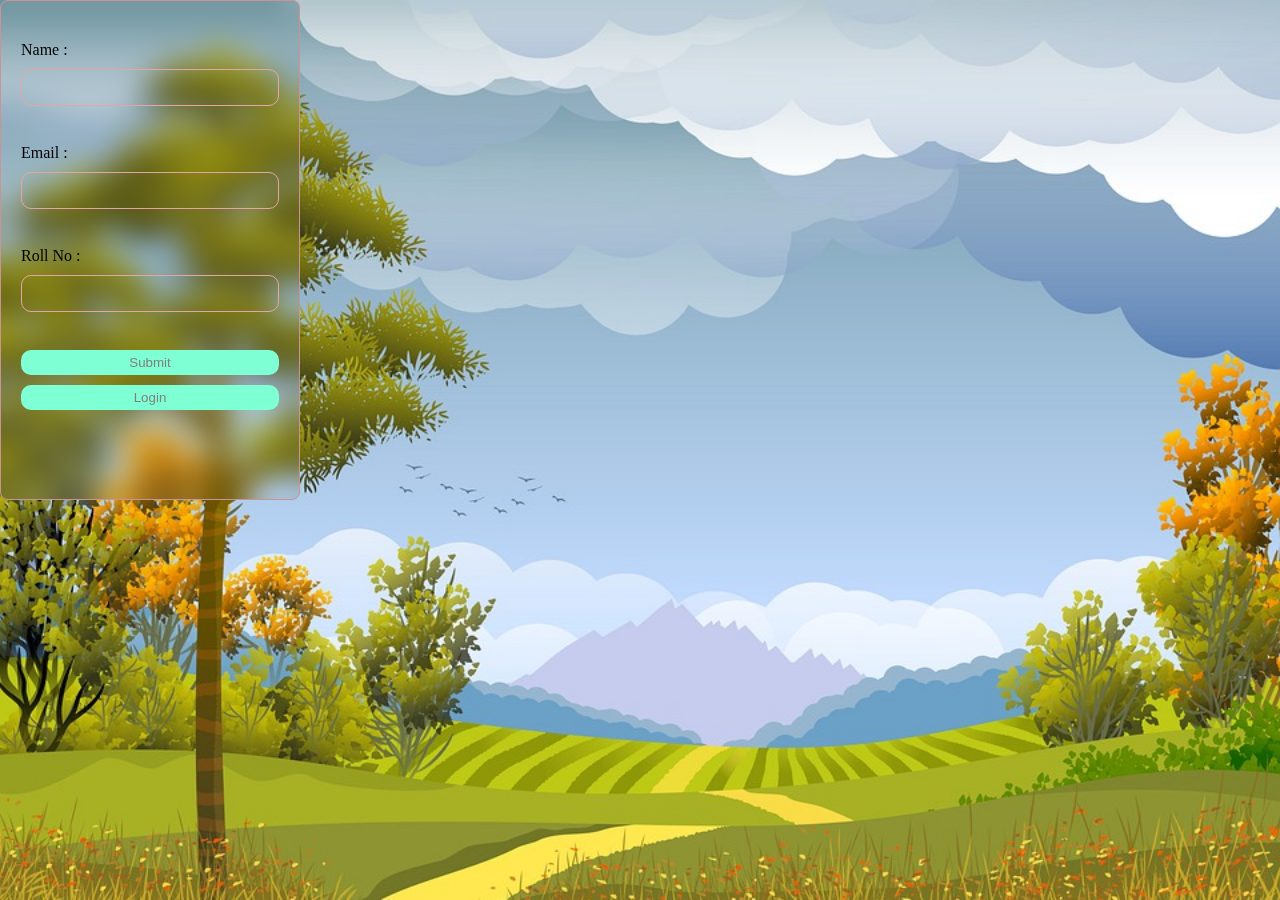
<file: Q1/index.html>
<!DOCTYPE html>
<html lang="en">
<head>
    <meta charset="UTF-8">
    <meta name="viewport" content="width=device-width, initial-scale=1.0">
    <link rel="stylesheet" href="./style.css">
    <title>Document</title>
</head>
<body>
    <div class="main">
        <form>
            <label for="">Name :</label>
            <input type="text" required><br>
            <label>Email :</label>
            <input type="email" required><br>
            <label>Roll No :</label>
            <input type="number" required><br>
            <button>Submit</button>
            <button>Login</button>
        </form>
    </div>
    
</body>
</html>
</file>
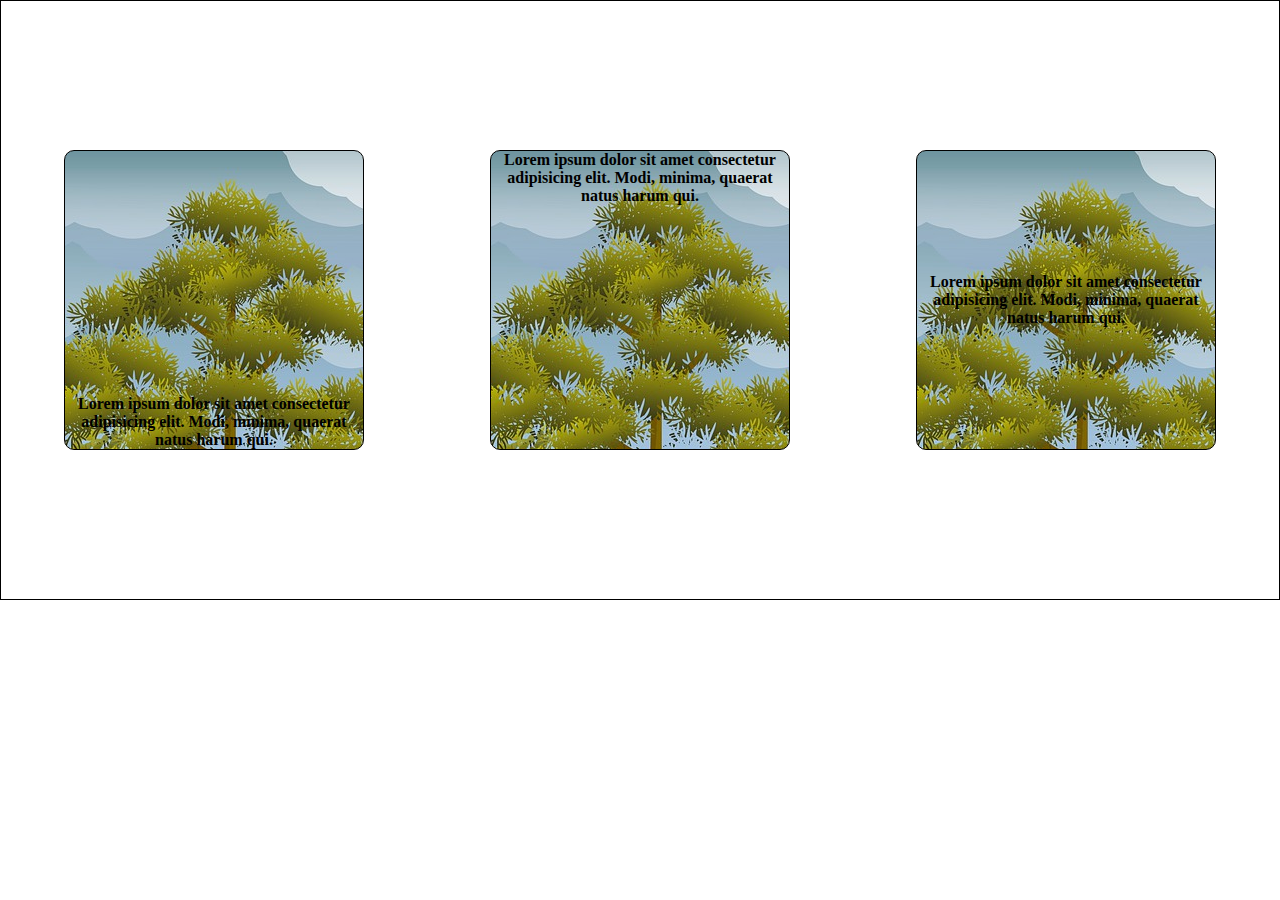
<file: Q2/index.html>
<!DOCTYPE html>
<html lang="en">
<head>
    <meta charset="UTF-8">
    <meta name="viewport" content="width=device-width, initial-scale=1.0">
    <link rel="stylesheet" href="./style.css">
    <title>Document</title>
</head>
<body>
    <div class="card">
        <div class="card1">
            <p>Lorem ipsum dolor sit amet consectetur adipisicing elit. Modi, minima, quaerat natus harum qui.</p>
        </div>
        <div class="card2">
            <p>Lorem ipsum dolor sit amet consectetur adipisicing elit. Modi, minima, quaerat natus harum qui.</p>
        </div>
        <div class="card3">
            <p>Lorem ipsum dolor sit amet consectetur adipisicing elit. Modi, minima, quaerat natus harum qui.</p>
        </div>
    </div>
</body>
</html>
</file>
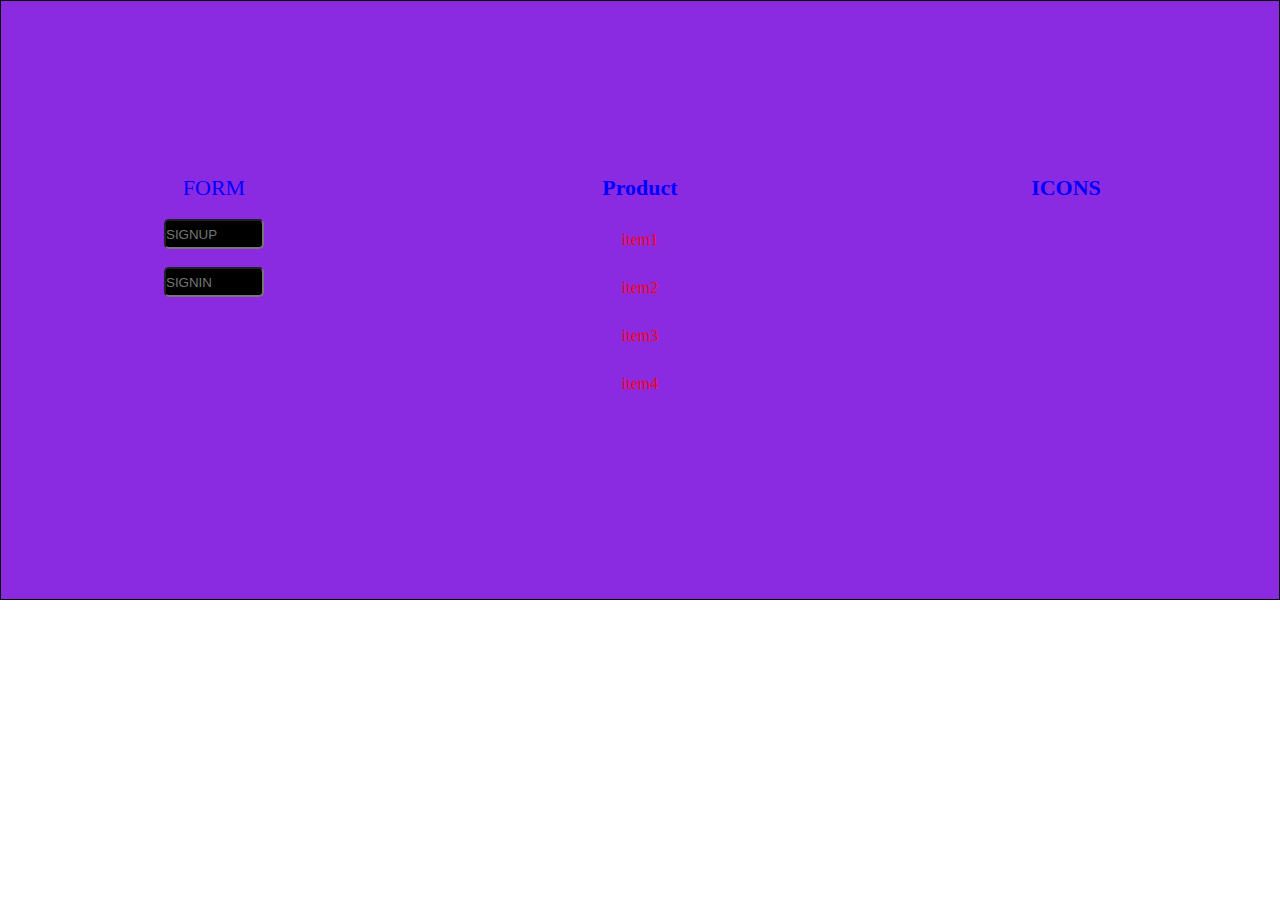
<file: Q3/index.html>
<!DOCTYPE html>
<html lang="en">
<head>
    <meta charset="UTF-8">
    <meta name="viewport" content="width=device-width, initial-scale=1.0">
    <link rel="stylesheet" href="./style.css">
    <link rel="stylesheet" href="https://cdnjs.cloudflare.com/ajax/libs/font-awesome/6.5.2/css/all.min.css" integrity="sha512-SnH5WK+bZxgPHs44uWIX+LLJAJ9/2PkPKZ5QiAj6Ta86w+fsb2TkcmfRyVX3pBnMFcV7oQPJkl9QevSCWr3W6A==" crossorigin="anonymous" referrerpolicy="no-referrer" />
    <title>footer</title>
</head>
<body>
    <div class="mainf">
        <div class="form">
            <p>FORM</p><br>
            <input type="text" placeholder="SIGNUP"><br>
            <input type="text" placeholder="SIGNIN">
        </div>
        <div class="menu">
            <p>Product</p>
            <a href="">item1</a>
            <a href="">item2</a>
            <a href="">item3</a>
            <a href="">item4</a>
        </div>
        <div class="icon">
            <p>ICONS</p>
            <a href=""><i class="fa-brands fa-facebook"></i></a>
            <a href=""><i class="fa-brands fa-facebook"></i></a>
        </div>
    </div>
</body>
</html>
</file>
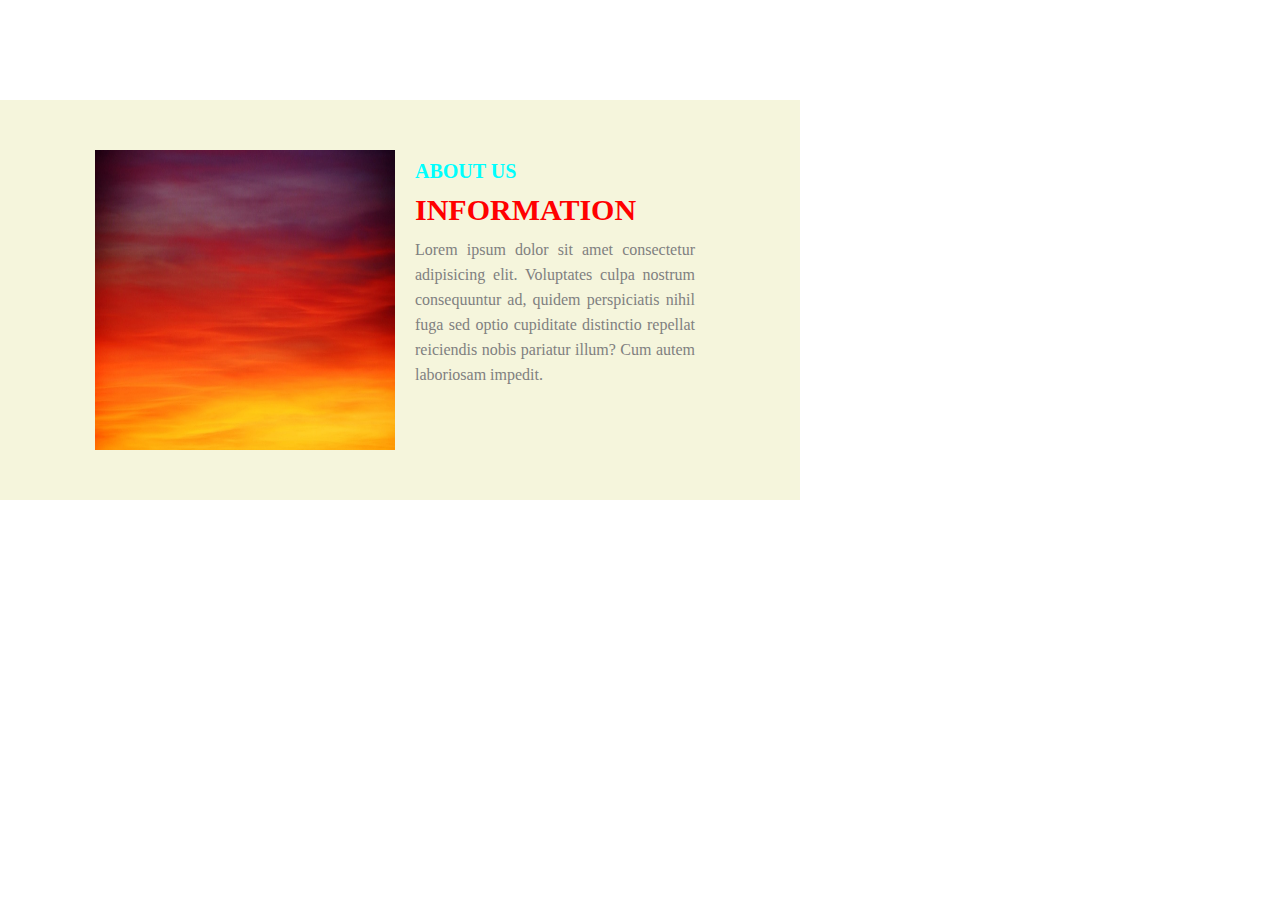
<file: Q4/index.html>
<!DOCTYPE html>
<html lang="en">
<head>
    <meta charset="UTF-8">
    <meta name="viewport" content="width=device-width, initial-scale=1.0">
    <link rel="stylesheet" href="./style.css">
    <title>Document</title>
</head>
<body>
    <div class="mainb">
        <div class="imga">
            <img width="100%" height="100%" src="./background-3104413_1280.jpg" alt="">
        </div>
        <div class="content">
            <h3>ABOUT US</h3>
            <h5>INFORMATION</h5>
            <p>Lorem ipsum dolor sit amet consectetur adipisicing elit. Voluptates culpa nostrum consequuntur ad, quidem perspiciatis nihil fuga sed optio cupiditate distinctio repellat reiciendis nobis pariatur illum? Cum autem laboriosam impedit.</p>
        </div>
       
    </div>
</body>
</html>
</file>
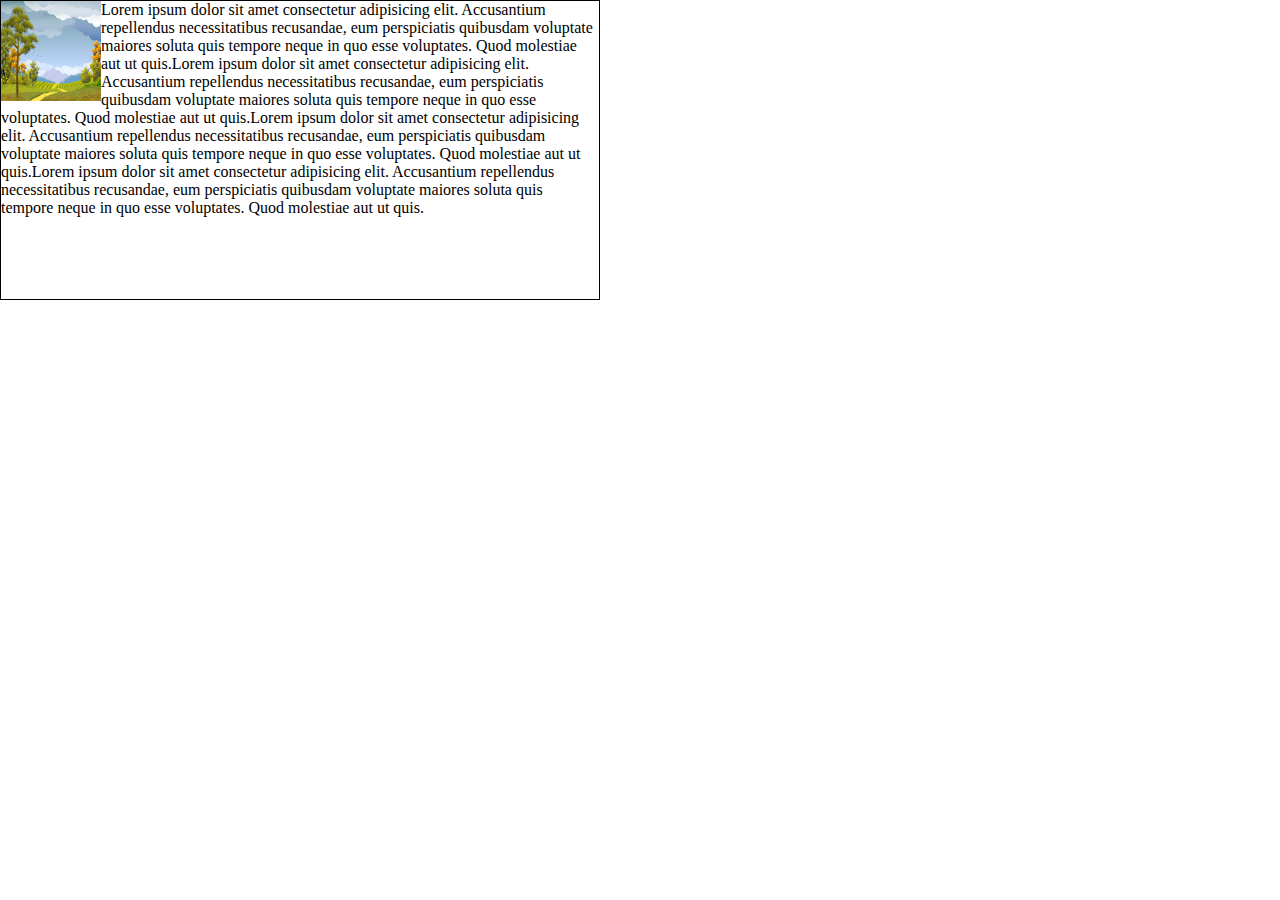
<file: Q5/index.html>
<!DOCTYPE html>
<html lang="en">
<head>
    <meta charset="UTF-8">
    <meta name="viewport" content="width=device-width, initial-scale=1.0">
    <link rel="stylesheet" href="./style.css">
    <title>Document</title>
</head>
<body>
    <div class="mainc">
        <div class="image">
            <img width="100%" height="100%" src="./bckg.jpg" alt="">
        </div>
        <p>Lorem ipsum dolor sit amet consectetur adipisicing elit. Accusantium repellendus necessitatibus recusandae, eum perspiciatis quibusdam voluptate maiores soluta quis tempore neque in quo esse voluptates. Quod molestiae aut ut quis.Lorem ipsum dolor sit amet consectetur adipisicing elit. Accusantium repellendus necessitatibus recusandae, eum perspiciatis quibusdam voluptate maiores soluta quis tempore neque in quo esse voluptates. Quod molestiae aut ut quis.Lorem ipsum dolor sit amet consectetur adipisicing elit. Accusantium repellendus necessitatibus recusandae, eum perspiciatis quibusdam voluptate maiores soluta quis tempore neque in quo esse voluptates. Quod molestiae aut ut quis.Lorem ipsum dolor sit amet consectetur adipisicing elit. Accusantium repellendus necessitatibus recusandae, eum perspiciatis quibusdam voluptate maiores soluta quis tempore neque in quo esse voluptates. Quod molestiae aut ut quis.</p>
    </div>
</body>
</html>
</file>
<file: Q1/style.css>
*{
    margin: 0px;
    padding: 0px;
    box-sizing: border-box;
}



.main{
    border: 1px solid #ca9494;
    width: 300px;
    height: 500px;
    border-radius: 8px;
    backdrop-filter: blur(14px);
    
    
    
}


form{
     margin-top: 20px;
     padding: 20px;
     display: flex;
     flex-direction: column;
     gap: 10px;
}


button{
    padding: 5px;
    border-radius: 10px;
    background-color: aquamarine;
    border: none;
    color: gray;
}


form>input{
    background-color: transparent;
    border-radius: 10px;
    padding: 10px;
    border: 1px solid rgb(227, 166, 166);
    outline: none;
}

body{
    background-image: url(./bckg.jpg);
    background-size: cover;
    background-repeat: no-repeat;
    
}
</file>
<file: Q2/style.css>
*{
    margin: 0px;
    padding: 0px;
    box-sizing: border-box;
}

.card{
    border: 1px solid #000;
    width: 100%;
    height: 600px;
    display: flex;
    align-items: center;
    justify-content: space-around;
}

.card1{
    width: 300px;
    height: 300px;
    border: 1px solid #000;
    background-image: url(./bckg.jpg);
    border-radius: 10px;
    position: relative;
}

.card1 p{
    color:#000;
    position: absolute;
    bottom: 0;
    text-align: center;
    font-weight: 600;
}

.card2{
    width: 300px;
    height: 300px;
    border: 1px solid #000;
    background-image: url(./bckg.jpg);
    border-radius: 10px;
}

.card2 p{
    text-align: center;
    font-weight: 600;
}

.card3{
    width: 300px;
    height: 300px;
    border: 1px solid #000;
    background-image: url(./bckg.jpg);
    border-radius: 10px;
    display: flex;
    align-items: center;
}

.card3 p{
    text-align: center;
    font-weight: 600;

}
</file>
<file: Q3/style.css>
*{
    margin: 0px;
    padding: 0px;
    box-sizing: border-box;
}

.mainf{
    border: 1px solid #000;
    height: 600px;
    display: flex;
    justify-content: space-around;
    align-items: center;
    background-color:blueviolet;
}

.mainf>div{
    height: 250px;
    width: 300px;
    /* border: 1px solid #000; */
}

.menu{
    display: flex;
    flex-direction: column;
    align-items: center;
    gap: 30px;
}

.menu a{
    text-decoration: none;
    color: red;
}

.menu p{
    font-size: 22px;
    color: blue;
    font-weight: bold;
}


.icon{
    display: flex;
    flex-direction: column;
    align-items: center;
    gap: 30px;
}

.icon a>i{
    font-size: 30px;
    color: white;
}

.icon p{
    font-size: 22px;
    color: blue;
    font-weight: bold;
}

.form{
    display: flex;
    flex-direction: column;
    align-items: center;

}
.form p{
    font-size: 22px;
    color: blue;
}

.form>input{
    width: 100px;
    background-color: #000;
    height: 30px;
    border-radius: 5px;
}
</file>
<file: Q4/style.css>
*{
    margin: 0px;
    padding: 0px;
    box-sizing: border-box;
}


.mainb{
    width: 800px;
    /* border: 1px solid #000; */
    height: 400px;
    display: flex;
    gap: 10px;
    background-color: beige;
    margin-top: 100px;
    align-items: center;
    justify-content: center;
    
}


.imga{
    width: 300px;
    height: 300px;
    /* border: 1px solid #000; */
}

.content{
    /* border: 1px solid #000; */
    width: 300px;
    height: 300px;
    padding: 10px;
}

.content h3{
    color: aqua;
    font-size: 20px;
    margin-bottom: 10px;
}

.content h5{
    font-size: 30px;
    color: red;
    margin-bottom: 10px;
}

.content p{
    color: gray;
    text-align: justify;
    line-height: 25px;
}
</file>
<file: Q5/style.css>
*{
    margin: 0px;
    padding: 0px;
    box-sizing: border-box;
}


.mainc{
    border: 1px solid #000;
    width: 600px;
    height: 300px;
}


.image{
    width: 100px;
    height: 100px;
    /* border: 1px solid #000; */
    float: left;
}


.mainc p{
    
}
</file>
